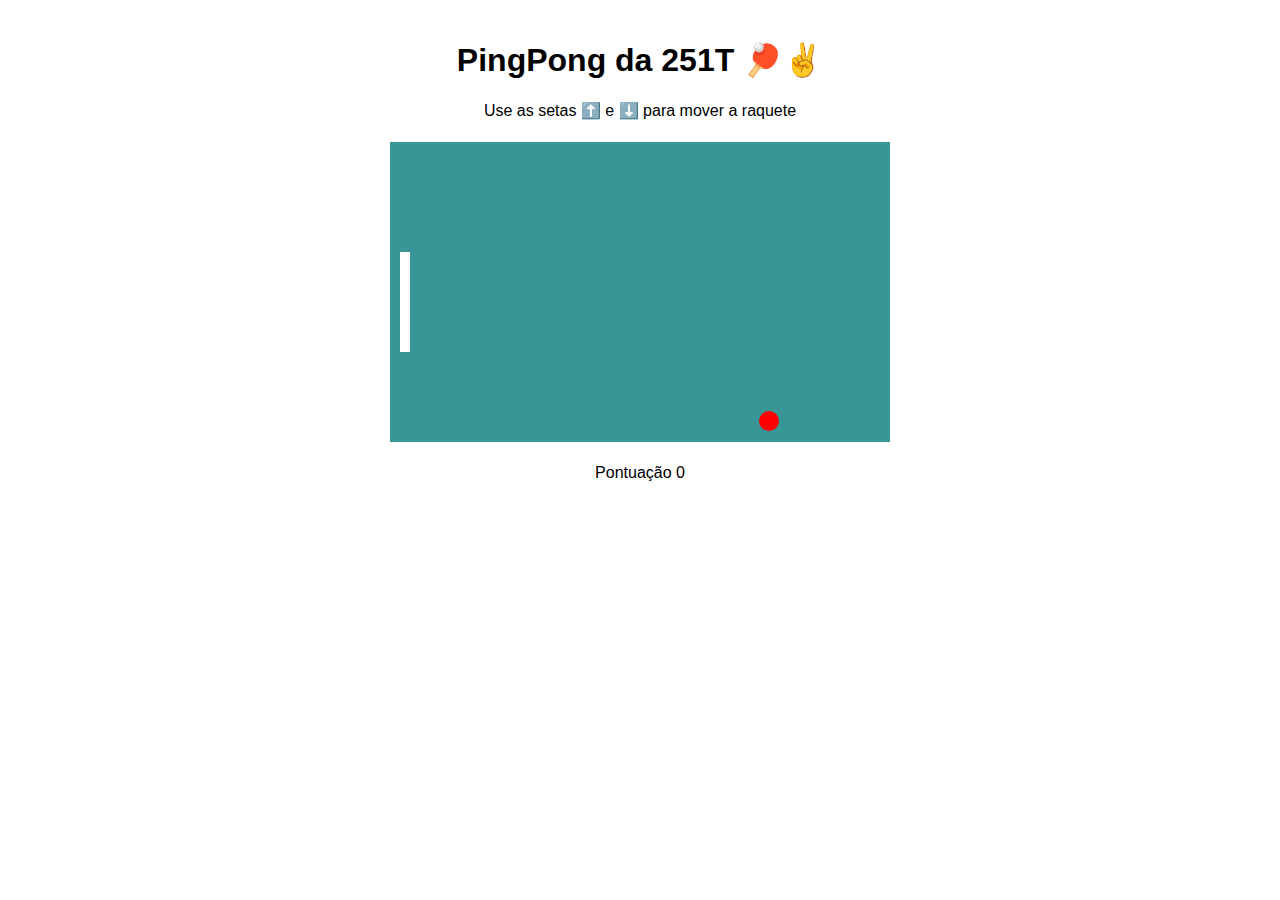
<file: index.html>
<!DOCTYPE html>
<html lang="pt-br">
<head>
    <meta charset="UTF-8">
    <meta name="viewport" content="width=device-width, initial-scale=1.0">
    <title>PingPong da 251T 🏓</title>
    <link rel="stylesheet" href="style.css">
    
    <link rel="icon" href="https://images.icon-icons.com/2055/PNG/512/ping_pong_icon_124459.png">
</head>
<body>

    <h1> PingPong da 251T 🏓✌️</h1>
    <p> Use as setas ⬆️ e ⬇️ para mover a raquete </p>
    <!-- canvas onde o jogo sera desenhado-->
     <canvas id="game" width="500" height="300"></canvas>
     <!-- Exibe a pontação-->
     <p> Pontuação <span id="score"> 0 </span></p>
    <script src="script.js"></script>

</body>
</html>
</file>
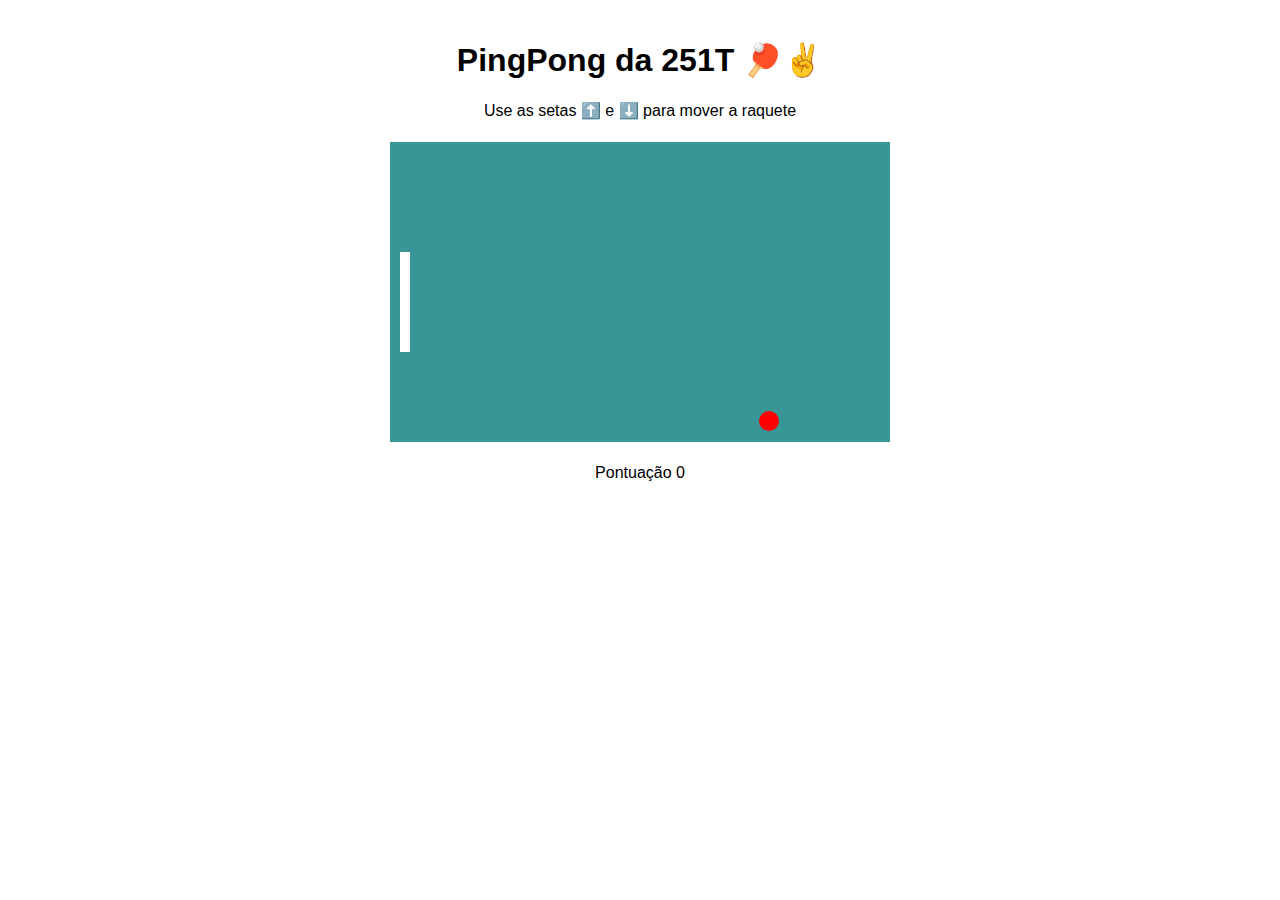
<file: projeto.html>
<!DOCTYPE html>
<html lang="pt-br">
<head>
    <meta charset="UTF-8">
    <meta name="viewport" content="width=device-width, initial-scale=1.0">
    <title>PingPong da 251T 🏓</title>
    <link rel="stylesheet" href="style.css">
    
    <link rel="icon" href="https://images.icon-icons.com/2055/PNG/512/ping_pong_icon_124459.png">
</head>
<body>

    <h1> PingPong da 251T 🏓✌️</h1>
    <p> Use as setas ⬆️ e ⬇️ para mover a raquete </p>
    <!-- canvas onde o jogo sera desenhado-->
     <canvas id="game" width="500" height="300"></canvas>
     <!-- Exibe a pontação-->
     <p> Pontuação <span id="score"> 0 </span></p>
    <script src="script.js"></script>

</body>
</html>
</file>
<file: style.css>
body{
    font-family: 'Segoe', Tahoma, Geneva, Verdana, sans-serif;
    text-align: center;
    background: url('https://images.unsplash.com/photo-1663970206579-c157cba7edda?fm=jpg&q=60&w=3000&ixlib=rb-4.0.3&ixid=M3wxMjA3fDB8MHxwaG90by1yZWxhdGVkfDI2fHx8ZW58MHx8fHx8')no-repeat center center fixed;
    background-size: cover;
    color: black;
    margin: 0;
    padding: 20px;

}

canvas{
    background-color: rgb(56, 150, 150);
    display: block; 
    margin: 20px auto;
    border: 2px solid white;
    
}
</file>
